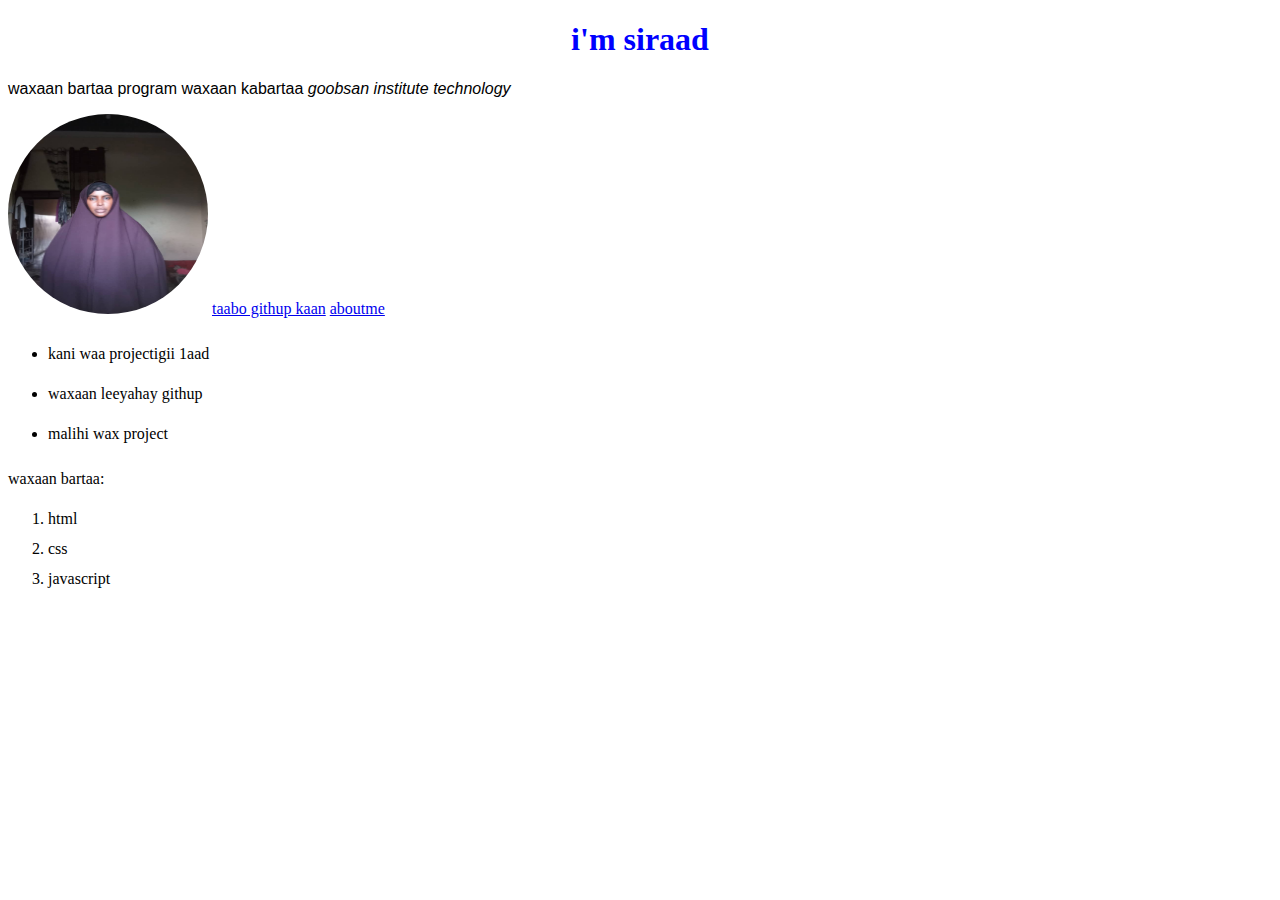
<file: index.html>
<!DOCTYPE html>
<html lang="en" dir="ltr">
  <head>
    <meta charset="utf-8">
    <link rel="stylesheet" href="css/style.css">
    <title>first project</title>
  </head>
  <body>
    <h1>i'm <strong>siraad</strong></h1>
    <p>waxaan bartaa program waxaan kabartaa <em>goobsan institute technology</em></p>
    <img src="img/quman.jpeg" alt="">
    <a href="https://github.com/siraad1">taabo githup kaan</a>
    <a href="aboutme.html">aboutme</a>
    <ul>
      <li>kani waa projectigii 1aad</li>
      <li>waxaan leeyahay githup</li>
      <li>malihi wax project</li>
    </ul>
    <span>waxaan bartaa:</span>
    <ol>
      <li>html</li>
      <li>css</li>
      <li>javascript</li>
    </ol>
  </body>
</html>
</file>
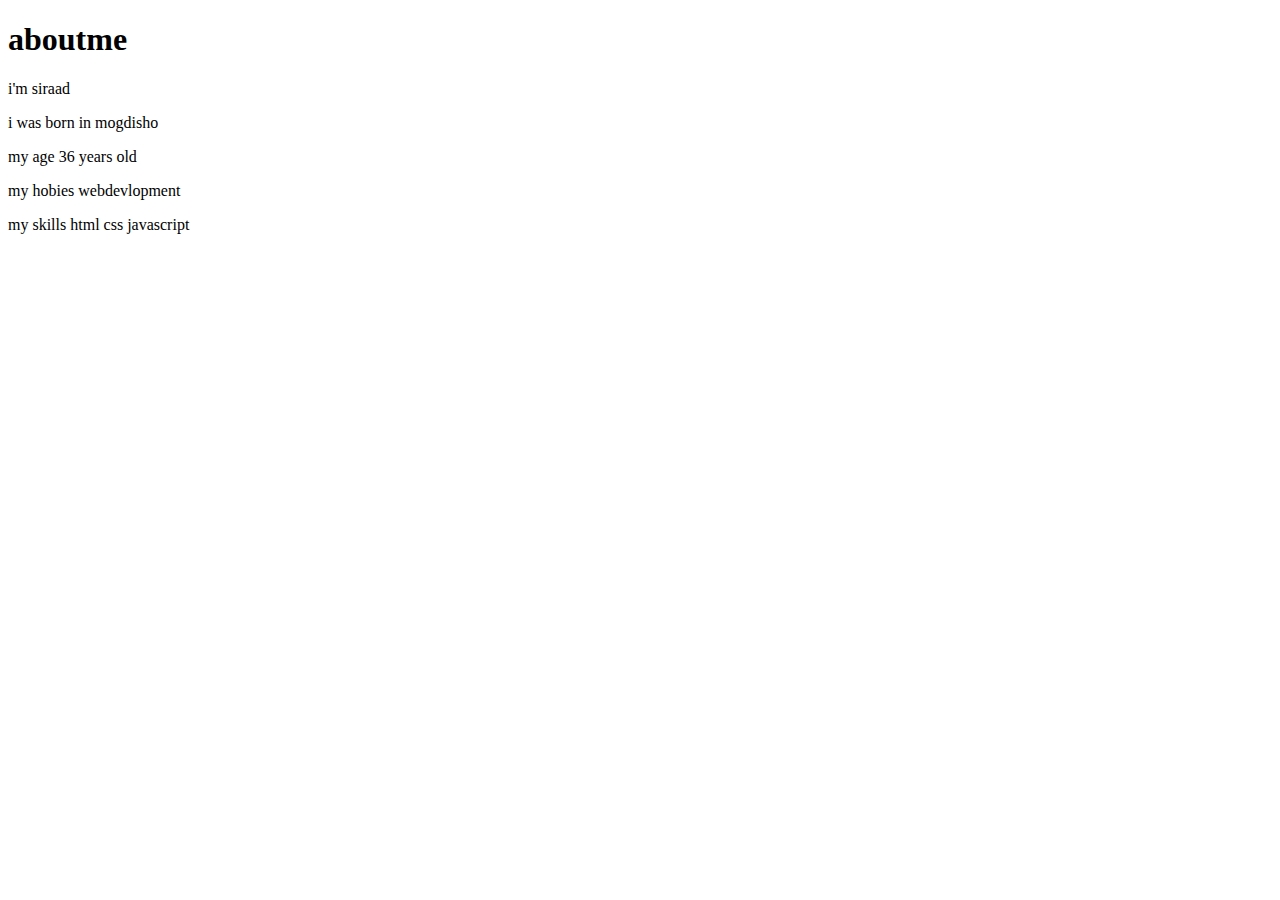
<file: aboutme.html>
<!DOCTYPE html>
<html lang="en" dir="ltr">
  <head>
    <meta charset="utf-8">
    <title>aboutme</title>
  </head>
  <body>
    <h1>aboutme</h1>
    <p>i'm siraad</p>
    <p>i was born in mogdisho</p>
    <p>my age 36 years old</p>
    <p>my hobies webdevlopment</p>
    <p>my skills html css javascript</p>
  </body>
</html>
</file>
<file: css/style.css>
h1{
  color: blue;
  text-align: center;
}
p{
  font-family: sans-serif;
}
ul{
  line-height: 40px;
}
ol{
  line-height: 30px;
}
img{
  width: 200px;
  height: 200px;
  border-radius: 50%;
}
</file>
